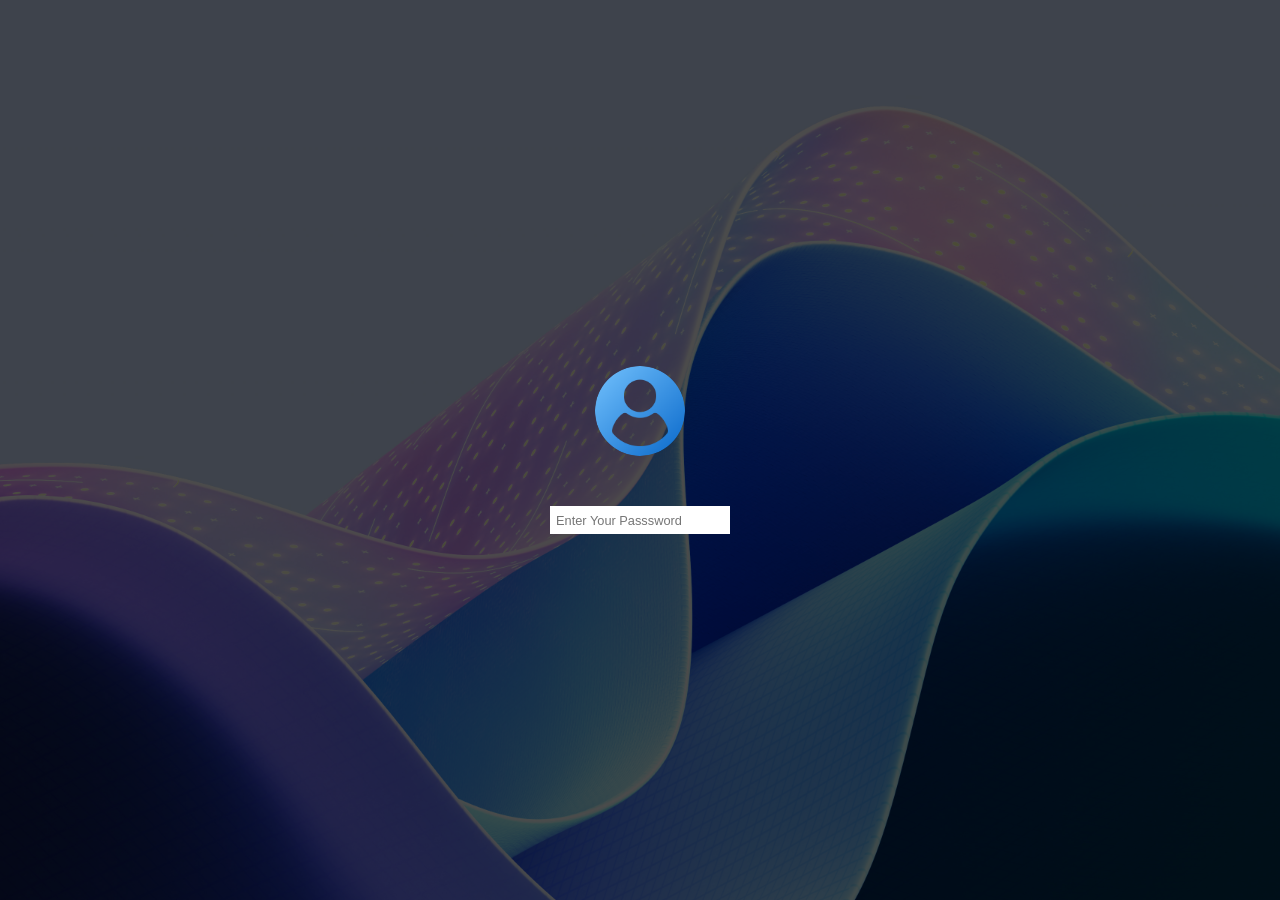
<file: index.html>
<!DOCTYPE html>

<head>

    <title>OS</title>

    <link rel="icon" href="Pictures/OS (Icon).png">

    <link rel="stylesheet" href="style.css">
    <link rel="stylesheet" href="Applications.css">
    <link rel="stylesheet" href="File_Viewer.css">
    <link rel="stylesheet" href="Browser.css">
    <link rel="stylesheet" href="Files.css">
    <link rel="stylesheet" href="Trash.css">
    <link rel="stylesheet" href="Clock.css">

</head>

<body>

    <div id="lock-screen">

        <form id="form" onsubmit="check_login(event)">

            <div id="user-img-box">

                <img id="user-img" src="Pictures/User.png" alt="User">

            </div>

            <input id="password" type="password" placeholder="Enter Your Passsword">

        </form>

    </div>

</body>

<script src="script.js"></script>
<script src="Applications.js"></script>
<script src="File_Viewer.js"></script>
<script src="Browser.js"></script>
<script src="Files.js"></script>
<script src="Trash.js"></script>
<script src="Clock.js"></script>

</html>
</file>
<file: style.css>
* {
    margin: 0;
    padding: 0;
    box-sizing: border-box;
    font-size: 1vw;
    font-family: 'Arial';
}

body {
    height: 100vh;
    width: 100vw;
    background-color: rgba(0, 0, 0, 0.006);
    background-image: url("Pictures/Wallpaper.jpg");
    background-size: cover;
    user-select: none;
}

#lock-screen {
    height: 100%;
    width: 100%;
    background-color: rgba(0, 0, 0, 0.700);
    color: white;
    display: flex;
    align-items: center;
    justify-content: center;
}

form {
    height: 30vh;
    width: 30vw;
    display: flex;
    align-items: center;
    justify-content: space-evenly;
    flex-direction: column;
}

form #user-img-box {
    border-radius: 50%;
    height: 10vh;
    width: auto;
}

#user-img-box img {
    border-radius: 50%;
    height: 100%;
    width: 100%;
}

form input {
    border: none;
    outline: none;
    height: auto;
    width: auto;
    padding: 0.5rem;
}

@keyframes show-home-screen {
    from {
        height: 100%;
        opacity: 1;
    }

    to {
        height: 0%;
        opacity: 0;
    }
}

@keyframes show-error {

    from {
        margin-left: 4rem;
    }

    to {
        margin-right: 4rem;
    }
}

.taskbar-box {
    height: 7vh;
    width: 100vw;
    position: absolute;
    bottom: 0;
}

.taskbar {
    border-radius: 15px;
    height: 100%;
    width: fit-content;
    background-color: rgba(0, 0, 250, 0.50);
    margin: auto;
    padding: 2vh;
    display: flex;
    align-items: center;
    justify-content: center;
    gap: 2vw;
}

.icon-box {
    height: 5vh;
    width: auto;
    display: flex;
    align-items: center;
    justify-content: center;
    gap: 0.5vh;
    flex-direction: column;
    cursor: pointer;
}

.icon {
    height: 5vh;
    width: auto;
}

.desktop-icon-box {
    height: 100%;
    width: fit-content;
    padding: 2vw;
    display: flex;
    align-items: center;
    justify-content: start;
    gap: 7vh;
    flex-direction: column;
}
</file>
<file: Applications.css>
.open-app,
.contract-app,
.expand-app,
.close-app {
    border: 5px solid blue;
    background-color: rgb(200, 200, 200);
    display: flex;
    align-items: center;
    justify-content: start;
    flex-direction: column;
    position: fixed;
    transform-origin: center center;
}

.open-app {
    animation: open-app 0.3s;
}

@keyframes open-app {
    from {
        transform: scale(0);
        opacity: 0;
    }

    to {
        transform: scale(1);
        opacity: 1;
    }
}

.contract-app {
    animation: contract-app 0.3s;
}

@keyframes contract-app {
    from {
        transform: scale(1);
        opacity: 1;
    }

    to {
        transform: scale(1);
        opacity: 1;
    }
}

.expand-app {
    height: 93vh !important;
    width: 100vw !important;
    top: 0 !important;
    left: 0 !important;
    animation: expand-app 0.3s;
}

@keyframes expand-app {
    from {
        transform: scale(1);
        opacity: 1;
    }

    to {
        transform: scale(1);
        opacity: 1;
    }
}

.close-app {
    animation: close-app 0.3s;
}

@keyframes close-app {
    from {
        transform: scale(1);
        opacity: 1;
    }

    to {
        transform: scale(0);
        opacity: 0;
    }
}

.title-bar {
    height: auto;
    width: 100%;
    padding: 0.5vh;
    display: flex;
    align-items: center;
    justify-content: space-between;
    background-color: blue;
    color: white;
}

.app-name-box {
    height: 100%;
    width: fit-content;
    display: flex;
    align-items: center;
    justify-content: center;
}

.app-controls-box {
    height: 100%;
    width: fit-content;
}

.app-control {
    border: none;
    height: 100%;
    width: auto;
    padding: 0.5vh;
    cursor: pointer;
    font-weight: bold;
}

#contract-button {
    background-color: yellow;
    color: black;
}

#expand-button {
    background-color: green;
    color: white;
}

#close-button {
    background-color: red;
    color: white;
}
</file>
<file: File_Viewer.css>
.file-viewer-app {
    height: 70vh;
    width: 50vw;
    top: 10%;
    left: 25%;
}

.file-viewer-body {
    height: 100%;
    width: 100%;
    display: flex;
    align-items: center;
    justify-content: center;
}

.file-viewer-body iframe {
    height: 100%;
    width: 100%;
}

.file-viewer-body img {
    height: 100%;
    max-width: 100%;
}

.file-viewer-body video {
    max-height: 100%;
    max-width: 100%;
}

.file-viewer-body audio {
    min-height: fit-content;
    min-width: fit-content;
}
</file>
<file: Browser.css>
.browser-app {
    height: 80vh;
    width: 50vw;
    top: 5vh;
    left: 7vw;
}

.browser-body {
    height: 100%;
    width: 100%;
    display: flex;
    align-items: center;
    justify-content: center;
    flex-direction: column;
}

.search-bar-box {
    height: auto;
    width: 100%;
    padding: 0.5vh;
    display: flex;
    align-items: center;
    justify-content: center;
}

.search-bar-box #search-bar {
    height: auto;
    width: 90%;
    padding: 0.5vh;
    outline: none;
}

.search-bar-box #search-button {
    height: auto;
    width: 10%;
    padding: 0.5vh;
    cursor: pointer;
}

.bookmarks-box {
    padding: 0 0.5vh;
}

#tabs-box {
    height: auto;
    width: 100%;
    padding: 0.5vh;
    display: flex;
    align-items: center;
    justify-content: start;
    gap: 0.5vw;
}

#tabs-box #tabs-list {
    height: 100%;
    width: fit-content;
    display: flex;
    align-items: center;
    justify-content: start;
    gap: 0.5vw;
    overflow: auto;
}

#tabs-list #tab-box {
    height: 100%;
    width: 5vw;
    display: flex;
    align-items: center;
    justify-content: center;
    cursor: pointer;
}

#tab-box #tab {
    height: 100%;
    width: 7vw;
    text-align: center;
    padding: 0.5vh;
}

#tab:hover {
    background-color: gray;
}

#tab-box .close-tab-button {
    height: 100%;
    width: 3vw;
    display: "flex";
    align-items: "center";
    justify-content: "center";
}

#tabs-box #new-tab-button {
    border-top-left-radius: 25px;
    border-bottom-right-radius: 25px;
    height: 100%;
    width: 3vw;
    display: "flex";
    align-items: "center";
    justify-content: "center";
}

.bookmarks-box {
    height: auto;
    width: 100%;
    display: flex;
    align-items: center;
    justify-content: start;
    gap: 0.3vw;
}

.bookmarks-box button {
    height: auto;
    min-width: 5vw;
    padding: 0.5vh;
    cursor: pointer;
}

#search-results {
    height: 60vh;
    width: 100%;
    flex: 1;
    background-color: white;
}
</file>
<file: Files.css>
.files-app {
    height: 50vh;
    width: 50vw;
    top: 7vh;
    left: 45vw;
}

.files-body {
    height: 100%;
    width: 100%;
    display: flex;
    align-items: center;
    justify-content: center;
}

.sidebar {
    border-right: 1px solid gray;
    height: 100%;
    width: 20%;
    padding: 1vh;
    display: flex;
    align-items: center;
    justify-content: start;
    gap: 1vh;
    flex-direction: column;
}

.sidebar button {
    border: none;
    height: auto;
    width: 100%;
    padding: 1vh;
    cursor: pointer;
    background-color: blue;
    color: white;
}

.active {
    background-color: gray;
}

#files-collection {
    border-left: 1px solid gray;
    height: 100%;
    width: 80%;
    padding: 2vh;
    display: flex;
    align-items: start;
    justify-content: start;
    gap: 1vw;
    flex-wrap: wrap;
    background-color: white;
}

.file {
    height: auto;
    width: 5vw;
    text-align: center;
    display: flex;
    align-items: center;
    justify-content: center;
    gap: 0.5vh;
    flex-direction: column;
    cursor: pointer;
}
</file>
<file: Trash.css>
.trash-app {
    height: 50vh;
    width: 50vw;
    top: 15vh;
    left: 40vw;
}

.trash-body {
    height: 100%;
    width: 100%;
    display: flex;
    align-items: center;
    justify-content: center;
}
</file>
<file: Clock.css>
.clock-app {
    height: 50vh;
    width: 30vw;
    top: 35vh;
    left: 10vw;
}

.clock-body {
    height: 100%;
    width: 100%;
    background-color: yellow;
    background-position: center;
    background-size: cover;
    position: relative;
    display: flex;
    align-items: center;
    justify-content: center;
}

.number {
    height: 70%;
    width: 70%;
    transform: rotate(calc(30deg * var(--n)));
    position: absolute;
    text-align: center;
}

.number b {
    transform: rotate(calc(-30deg * var(--n)));
    display: inline-block;
}

.centre {
    border-radius: 50%;
    height: 2vh;
    width: 1vw;
    background-color: black;
    position: absolute;
    z-index: 1;
}

.second,
.minute,
.hour {
    --rotate: 0;
    position: absolute;
    left: 50%;
    bottom: 50%;
    transform: translate(-50%) rotate(calc(var(--rotate) * 1deg));
    transform-origin: bottom;
    border-radius: 50%;
}

.second {
    height: 15vh;
    width: 0.3vw;
    background-color: red;
}

.minute {
    height: 12vh;
    width: 0.5vw;
    background-color: blue;
}

.hour {
    height: 8vh;
    width: 0.5vw;
    background-color: green;
}
</file>
